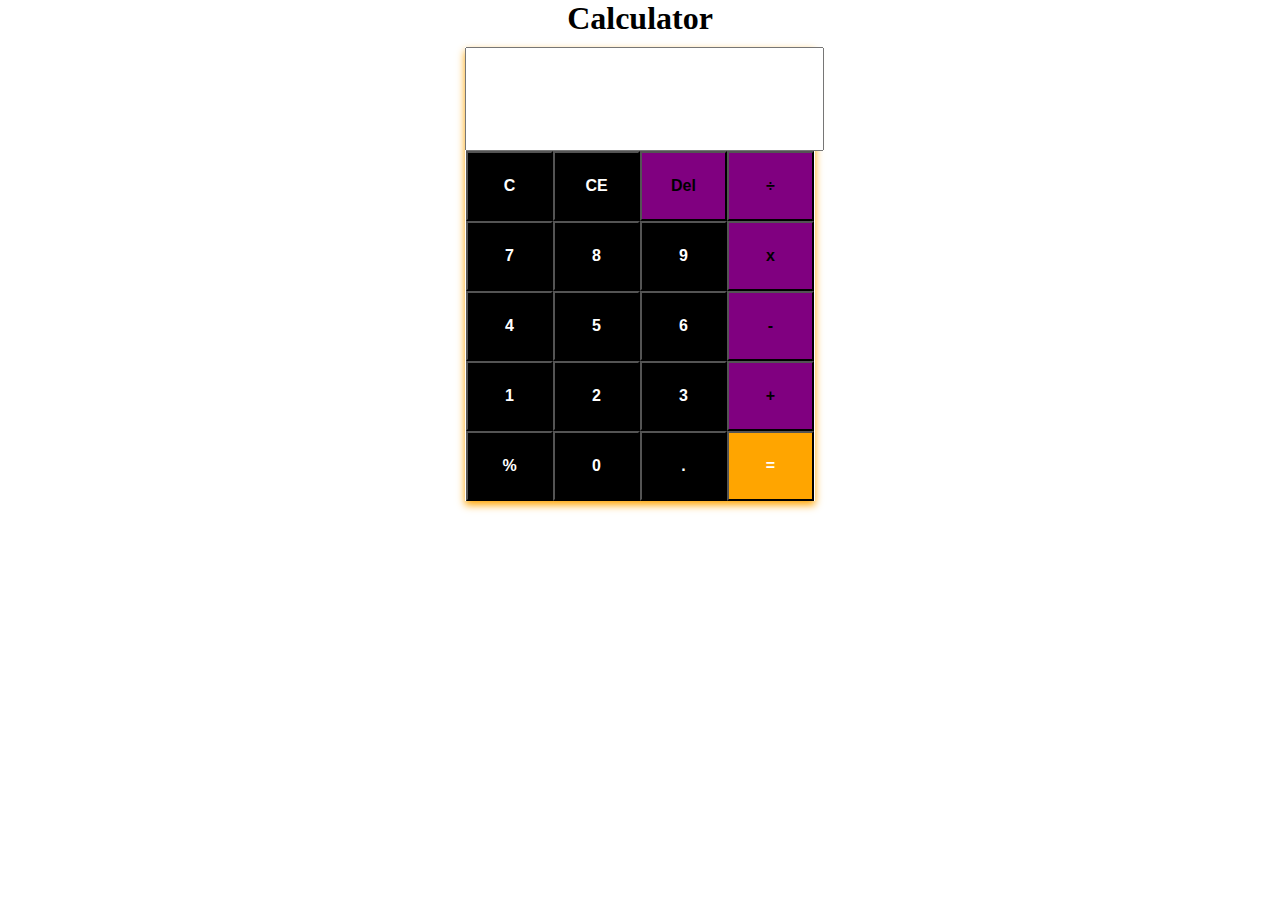
<file: index.html>
<!DOCTYPE html>
<html lang="en">
<head>
    <meta charset="UTF-8">
    <meta name="viewport" content="width=device-width, initial-scale=1.0">
    <title>Calculator</title>
    <link rel="stylesheet" href="style.css">
</head>
<body>
    <h1>Calculator</h1>
    <div class="card">
        <div class="cal-head">
            <input type="text" id="result" maxlength="300">

        </div>
        <div class="body">
            <input type="button" class="btn" value="C">
            <input type="button" class="btn" value="CE">
            <input type="button" class="btn-style" value="Del"> 
            <input type="button" class="btn-style" value="÷"> <br>
            <input type="button" class="btn" value="7">
            <input type="button" class="btn" value="8">
            <input type="button" class="btn" value="9">
            <input type="button" class="btn-style" value="x"> <br>
            <input type="button" class="btn" value="4">
            <input type="button" class="btn" value="5">
            <input type="button" class="btn" value="6">
            <input type="button" class="btn-style" value="-"> <br>
            <input type="button" class="btn" value="1">
            <input type="button" class="btn" value="2">
            <input type="button" class="btn" value="3">
            <input type="button" class="btn-style" value="+"> <br>
            <input type="button" class="btn" value="%">
            <input type="button" class="btn" value="0">
            <input type="button" class="btn" value=".">
            <input type="button" class="btn" value="=" style=background-color:orange>
            
            

            

            
            

        </div>

    </div>
</body>
</html>
</file>
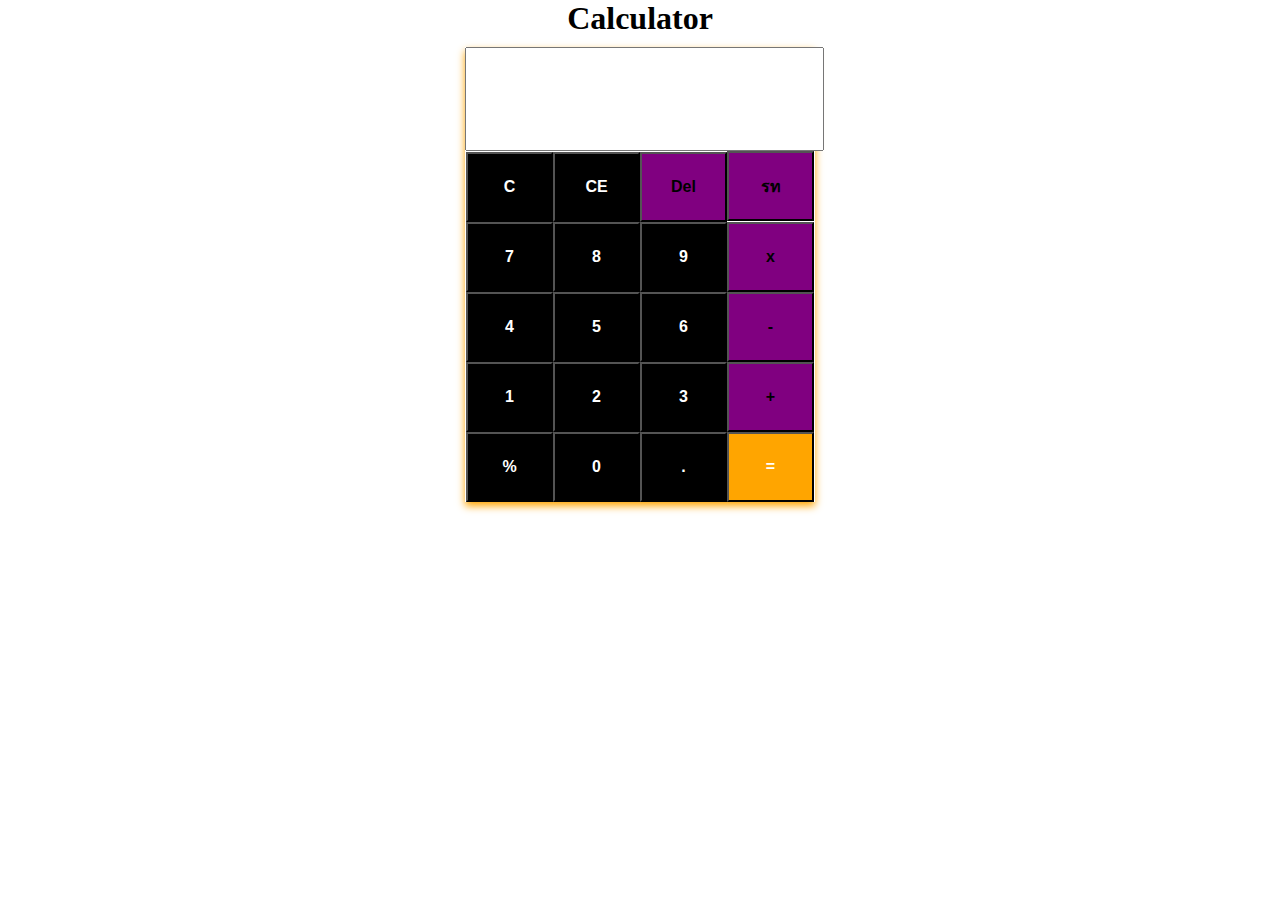
<file: calculator.html>
<!DOCTYPE html>
<html lang="en">
<head>
    <meta charset="UTF-8">
    <meta name="viewport" content="width=device-width, initial-scale=1.0">
    <title>Calculator</title>
    <link rel="stylesheet" href="style.css">
</head>
<body>
    <h1>Calculator</h1>
    <div class="card">
        <div class="cal-head">
            <input type="text" id="result" maxlength="300">

        </div>
        <div class="body">
            <input type="button" class="btn" value="C">
            <input type="button" class="btn" value="CE">
            <input type="button" class="btn-style" value="Del"> 
            <input type="button" class="btn-style" value="รท"> <br>
            <input type="button" class="btn" value="7">
            <input type="button" class="btn" value="8">
            <input type="button" class="btn" value="9">
            <input type="button" class="btn-style" value="x"> <br>
            <input type="button" class="btn" value="4">
            <input type="button" class="btn" value="5">
            <input type="button" class="btn" value="6">
            <input type="button" class="btn-style" value="-"> <br>
            <input type="button" class="btn" value="1">
            <input type="button" class="btn" value="2">
            <input type="button" class="btn" value="3">
            <input type="button" class="btn-style" value="+"> <br>
            <input type="button" class="btn" value="%">
            <input type="button" class="btn" value="0">
            <input type="button" class="btn" value=".">
            <input type="button" class="btn" value="=" style=background-color:orange>
            
            

            

            
            

        </div>

    </div>
</body>
</html>
</file>
<file: style.css>
.card{
margin:0 auto;
max-width: 350px;
text-align: center;
margin-top: 10px;
box-shadow:0 4px 8px 0; color:orange;
transition: 0.3s;
font-size: 0px;
}
.card:hover{
    box-shadow:0 16px 32px 0; color:orange;
}

.cal-head #result{
    height:100px;
    width:335px;
    font-size:32px;
    font-weight:bold;
    text-align:right;
    padding: 0  10px;
    letter-spacing: 2px;

}


.btn{
    width: 87px;
    height:70px;
    font-weight:bold;
    font-size:16px;
    background-color:black;
    color:white;
    text-align:center;

}
*{
    Margin: 0;
    padding: 0;
}
h1{
    text-align:center;
}
.btn-style{
    background-color:purple;
    width: 87px;
    height:70px;
    font-weight:bold;
    font-size:16px;

}
.btn:hover{
    background-color:red;
}
.btn-style:hover{
    background-color: red;
}
</file>
